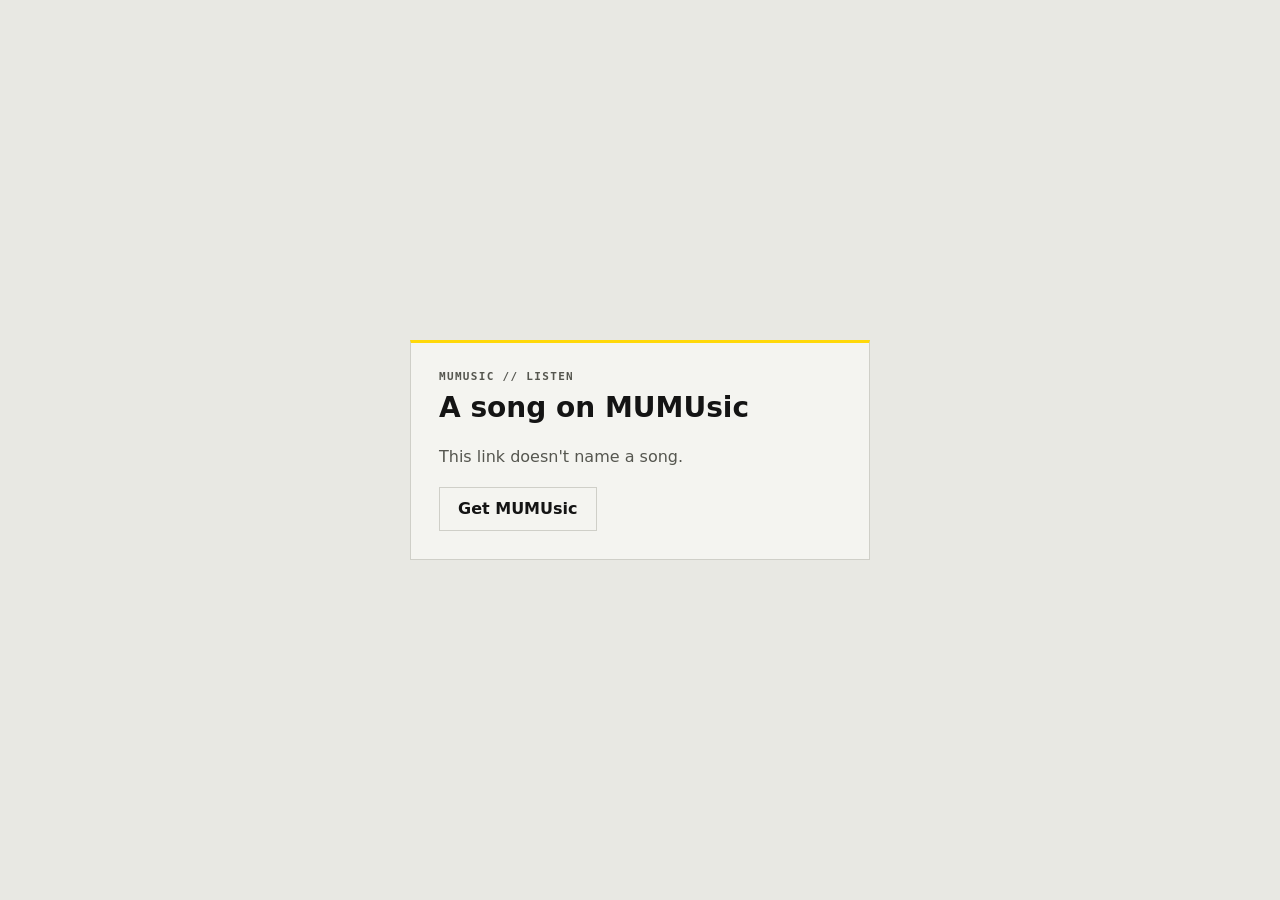
<file: docs/play.html>
<!doctype html>
<!-- Page behind the "Listen on MUMUsic" button of a Discord status (src/MUMUsic.Desktop/Integrations/DiscordPresence.cs).
     Discord buttons only open https links: this page opens mumusic://play/<song>, which starts MUMUsic and plays the song. -->
<html lang="en">
<head>
<meta charset="utf-8">
<meta name="viewport" content="width=device-width, initial-scale=1">
<title>Listen on MUMUsic</title>
<meta name="robots" content="noindex">
<style>
  :root { --bg: #e8e8e3; --panel: #f4f4f0; --ink: #141414; --ink-2: #55564f; --line: #cfcfc8; --accent: #ffd80a; }
  @media (prefers-color-scheme: dark) {
    :root { --bg: #0c0d0e; --panel: #141618; --ink: #ebebe5; --ink-2: #a6a7a1; --line: #26292c; }
  }
  * { box-sizing: border-box; }
  body { margin: 0; min-height: 100vh; display: grid; place-items: center; padding: 16px; background: var(--bg); color: var(--ink);
         font: 16px/1.5 "Segoe UI", system-ui, sans-serif; }
  main { width: min(100%, 460px); background: var(--panel); border: 1px solid var(--line); border-top: 3px solid var(--accent); padding: 28px; }
  .eyebrow { font: 600 11px/1 Consolas, monospace; letter-spacing: .12em; text-transform: uppercase; color: var(--ink-2); }
  h1 { margin: 10px 0 2px; font-size: 28px; line-height: 1.15; overflow-wrap: anywhere; }
  .artist { color: var(--ink-2); margin: 0 0 20px; }
  p { margin: 0 0 18px; color: var(--ink-2); }
  .actions { display: flex; flex-wrap: wrap; gap: 10px; }
  a.btn { display: inline-block; padding: 9px 18px; font-weight: 700; text-decoration: none; border: 1px solid var(--line); color: var(--ink); }
  a.btn.primary { background: var(--accent); border-color: var(--accent); color: #141414; }
  a.btn:hover { border-color: var(--ink); }
</style>
</head>
<body>
<main>
  <div class="eyebrow">MUMUsic // Listen</div>
  <h1 id="name">A song on MUMUsic</h1>
  <div class="artist" id="artist"></div>
  <p id="note">Opening MUMUsic… Your browser may ask whether to open it.</p>
  <div class="actions">
    <a class="btn primary" id="open" href="#">Open in MUMUsic</a>
    <a class="btn" href="https://github.com/Mxyuki/MUMUsic/releases/latest">Get MUMUsic</a>
  </div>
</main>
<script>
  const params = new URLSearchParams(location.search);
  const song = params.get("song") || "";
  const name = params.get("name"), artist = params.get("artist");
  if (name) { document.getElementById("name").textContent = name; document.title = `${name} · MUMUsic`; }
  if (artist) document.getElementById("artist").textContent = artist;
  const open = document.getElementById("open");
  if (/^[ae][0-9]+$/.test(song)) {
    open.href = `mumusic://play/${song}`;
    location.href = open.href;
    setTimeout(() => {
      document.getElementById("note").textContent = "Nothing happened? Install MUMUsic (2.0 or newer), then open the song again.";
    }, 2500);
  } else {
    open.remove();
    document.getElementById("note").textContent = "This link doesn't name a song.";
  }
</script>
</body>
</html>
</file>
